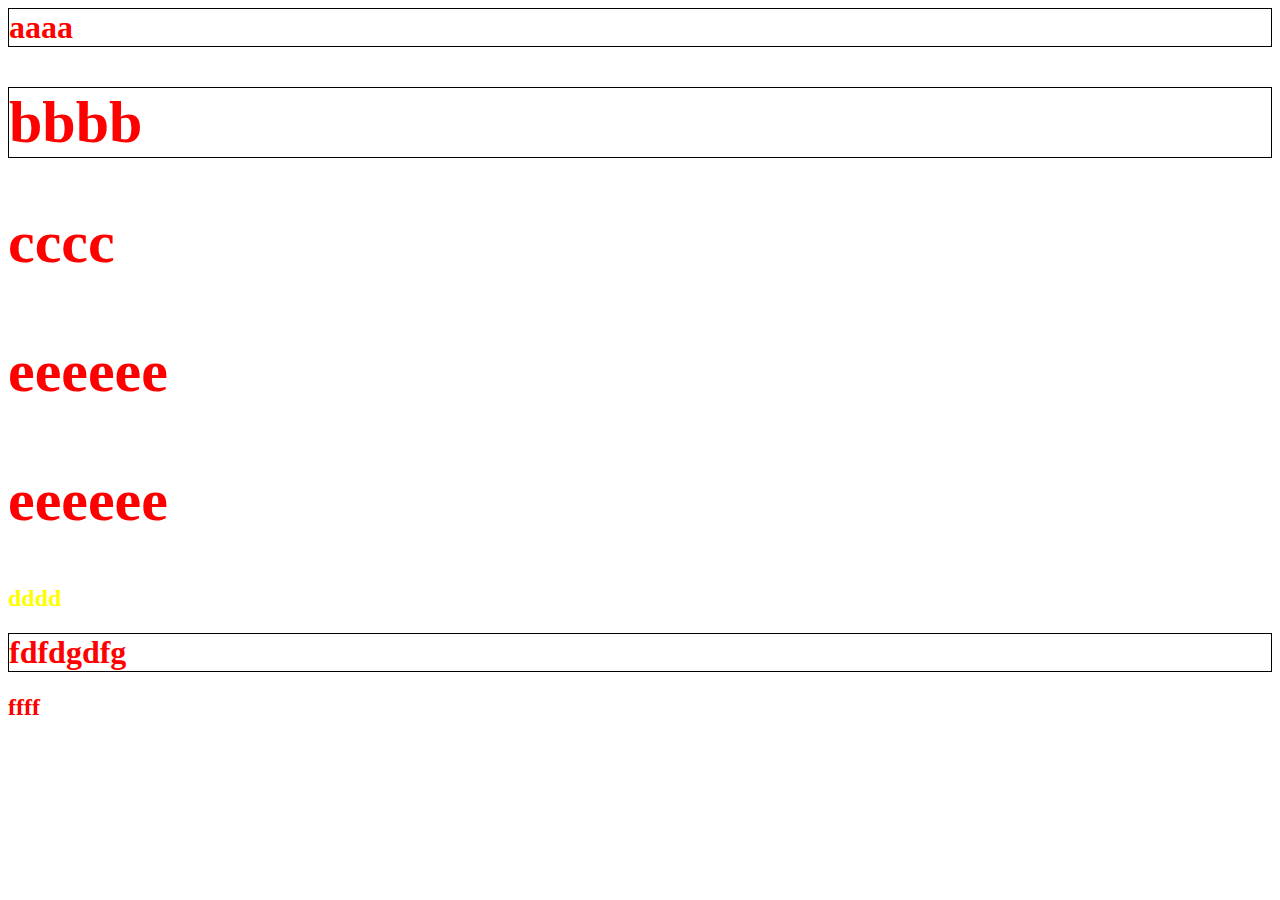
<file: cssdemo1.html>
<html>
  <head>
  <style>
  	body{
  		color:red
  	}
  	h1{
  		border:1px solid black
  	}
  	h2+h2{
  		color:#ff0   
  		}
  		h1.abc{
  			color:#f00
  		}
  		#ff{
  			font-size:60px;
  		}
  </style>
  </head>
  <body>
  <h1 class="abc">aaaa</h1>
  <h1 id="ff">bbbb</h1>
  <h2 id="ff">cccc
  	<p>
  		<b class="abc">eeeeee</b>
  	</p>
  	<b>eeeeee</b>
  	</h2>
  <h2>dddd</h2>
  <h1>fdfdgdfg</h1>
  <h2>ffff</h2>
  </body>
</html>
</file>
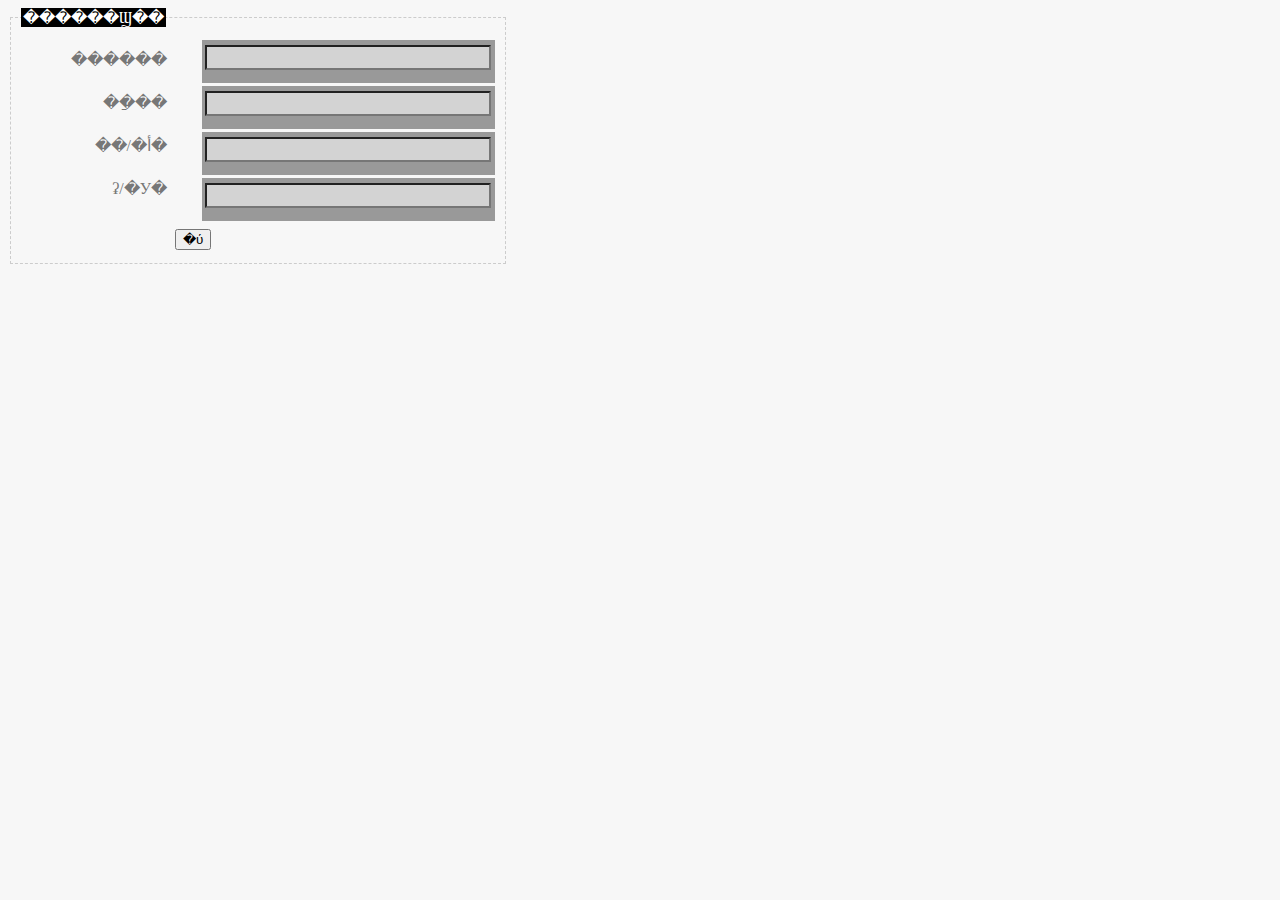
<file: navdemo.html>
<!DOCTYPE HTML>
<html>
<head>
	<link rel="stylesheet" href="css1.css">
</head>
<body>
	<div id="login">
		<fieldset>
			<legend>������Ϣ��</legend>
			<form class="form" action="" method="post">
				<label for="name">������</label>
				<div class="div_text">
					<input type="text" id="name" class="textbox" >
				</div>
				<label for="address">��ַ��</label>
				<div class="div_text">
					<input type="text" id="address" class="textbox">
				</div>
				<label for="city">��/�أ�</label>
				<div class="div_text">
					<input type="text" id="city" class="textbox" >
				</div>
				<label for="country">ʡ/�У�</label>
				<div class="div_text">
					<input type="text" id="country" class="textbox">
				</div>

				<div class="div_button">
					<input type="submit" value="�ύ" class="button">
				</div>
			</form>
		</fieldset>
	</div>
</body>
</html>
</file>
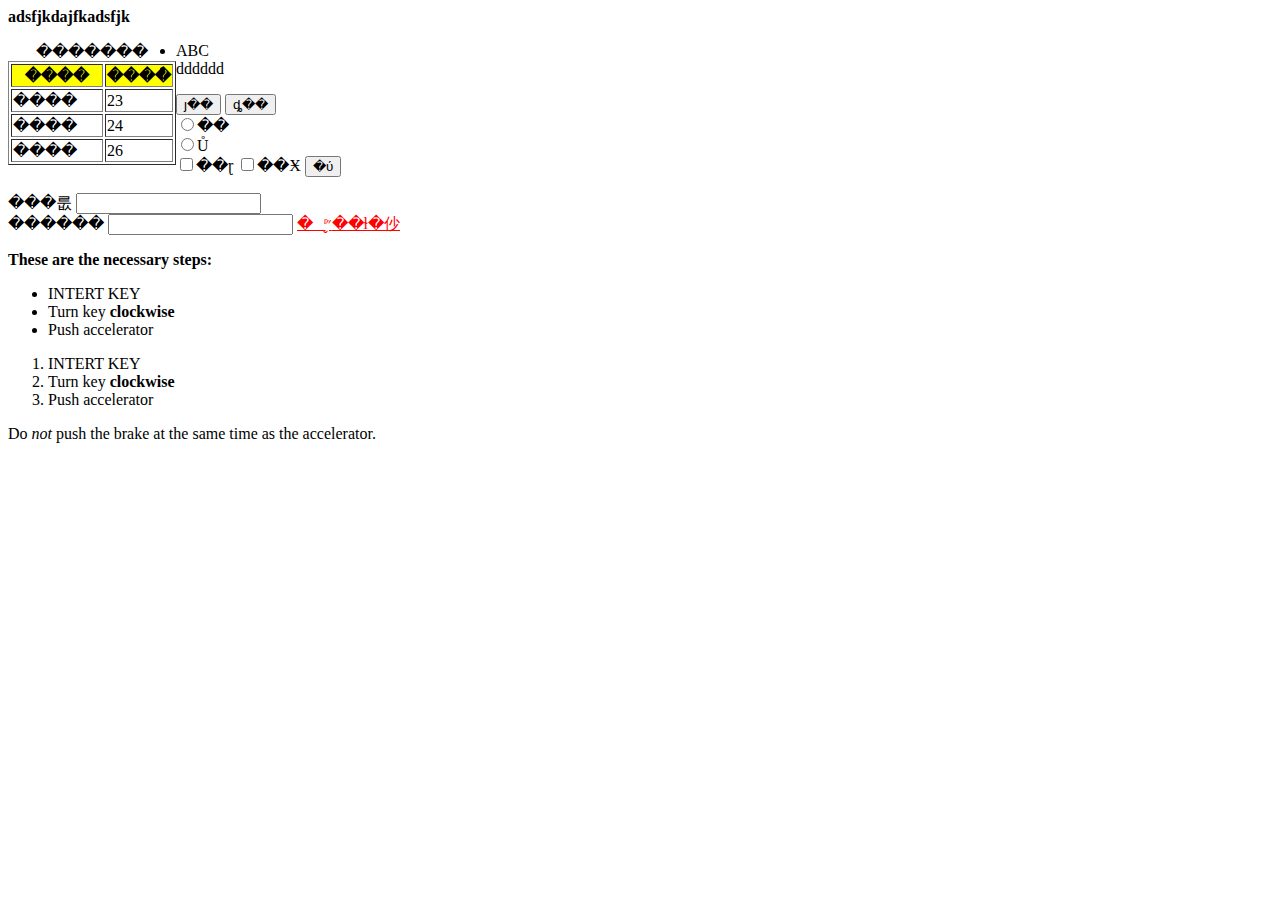
<file: tabledemo.html>
<html>
  <head>
  	<style>
  		a:link{color:#ff0000}
  		a:visited{color:#00ff00}
  		a:hover{color:#0000ff}
  		a:active{color:#ff00ff}
  		p:first-child {font-weight: bold;}
      li:first-child {text-transform:uppercase;}

  	</style>
  </head>
  <body>
  	<p>adsfjkdajfkadsfjk</p>
  	<table border=1 style="float:left">
  		<caption>�������</caption>
  		<tr style="background-color:yellow">
  			<th>����</th>
  			<th>����</th>
  		</tr>
  		<tr>
  			<td>���� &nbsp;&nbsp;&nbsp;&nbsp;&nbsp;</td>
  			<td>23</td>
  		</tr>
  		<tr>
  			<td>����</td>
  			<td>24</td>
  		</tr>
  		<tr>
  			<td>����</td>
  			<td>26</td>
  		</tr>
  	</table>
  	<ul>
  		<li>abc</li>
  		<li>dddddd</li>
  	</ul>
  	<form action="">
  		
  		<input type="button" value="ȷ��">
  		<button>ȡ��</button><br/>
  		<input type="radio" name=sex>��<br/>
  		<input type="radio" name=sex>Ů
  		<br/>
  		<input type="checkbox" />��ɽ
  		<input type="checkbox"/>��Ӿ
  		<input type="submit" value="�ύ">
  	</form>
  	
  	<label for="pass">	���룺</label>
  		<input type="text" value="" id="name"><br/>
  	<label for="name">������</label>
  		<input type="password" value="" id="pass">
  		<a href="#">��ͬ״̬��ɫ�仯 </a><br/>
<div>
 <p>These are the necessary steps:</p> 
<ul> 
<li>Intert Key</li> 
<li>Turn key <strong>clockwise</strong></li> 
<li>Push accelerator</li> 
</ul> 
<ol> 
<li>Intert Key</li> 
<li>Turn key <strong>clockwise</strong></li> 
<li>Push accelerator</li> 
</ol>


</div> 
<p>Do <em>not</em> push the brake at the same time as the accelerator.</p> 
  </body>
</html>
</file>
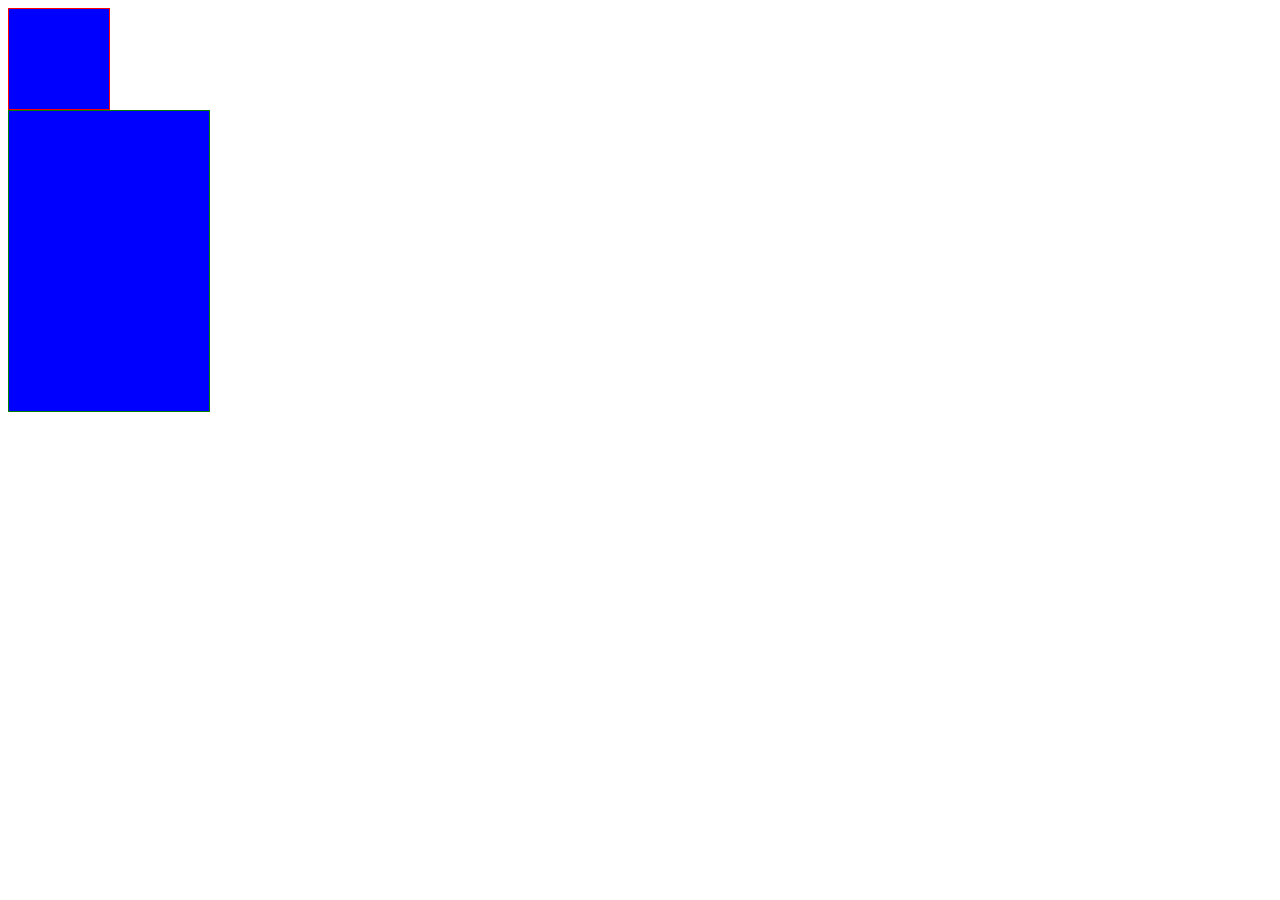
<file: transitiondemo.html>
<!DOCTYPE HTML>
<html>
<head>
<meta http-equiv="Content-Type" content="text/html; charset=gb2312">
<title></title>
<style>
	div{
		width:100px;
		height:100px;
		transition:width ease-out 6s;
		border:1px solid red;
		background-color:blue;
	}
	div:hover{
		width:500px;
   
	|}
	.anim{
		width:200px;
		height:300px;
		border:1px solid green;

		animation:change 5s infinite;
		
	}
	@keyframes change{
		0%{background-color:black}
		33%{background-color:blue}
		66%{background-color:green}
		100%{background-color:red}
	}
</style>
</head>

<body>
<div></div>
<div class="anim"></div>
</body>
</html>
</file>
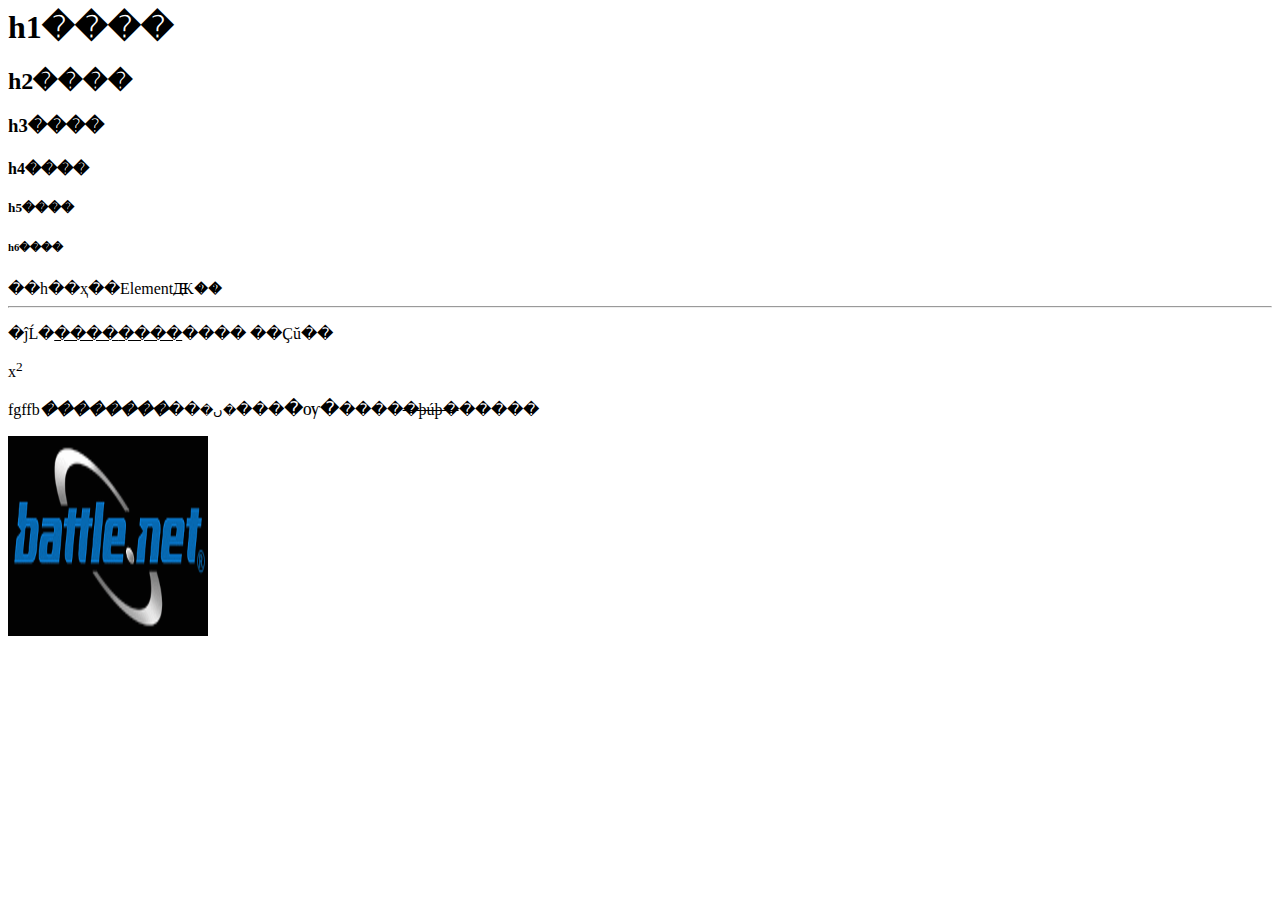
<file: html/page030801.html>
<html>
	<head>
		<title>Webҳ��
	  </title>
	</head>
	
	<body>
		<a name="tp"></a>
		<h1>h1����</h1>
		<h2>h2����</h2>
		<h3>h3����</h3>
		<h4>h4����</h4>
		<h5>h5����</h5>
		<h6>h6����</h6>
		��һ��ҳ��ElementԪ��
		<hr />
	<p> �ĵĹ�<ins>����</ins><u>����</u>����
		��Ҫŭ��</p>
		x<sup>2</sup>
	<p>fgffb<b><i>��������</i></b>��<small>�ں�</small>���<big>�ѹ�</big>����<del>�þúþ�</del>�����</p>
		<a href="#tp" target="_self">
			<img src="../image/bnet.gif" width=200 height=200
			        alt="tupian" title="��ѩ��Ϸ">
			</a>
	</body>
</html>
</file>
<file: css1.css>
body{
	background-color:#f7f7f7;
}
#login{
	width:500px;
	padding:0;
	float:left
}
fieldset{
	border:1px dashed #ccc;
	padding:10px;
}
legend{
	color:#fff;
	background-color:#000;
	
	
}
label{
	width:140px;
	height:30px;
	color:#777;
	text-align:right;
	float:left;
	margin:3px 2px 0px 0px;
	padding:10px 0 0 6px;
	
}

.div_text{
	width:290px;
	background-color:#999999;
	
	float:right;
	height:35px;
	margin-top:3px;
	padding-top:5px;
	padding-bottom:3px;
	padding-left:3px;
}
.textbox{
	width:260px;
	background-color:lightgray;
	padding:3px 12px 3px 10px;
	
}
.div_button{
	width:290px;
	float:right;
	margin-top:3px;
	padding:5px 30px 3px;
	
}
</file>
